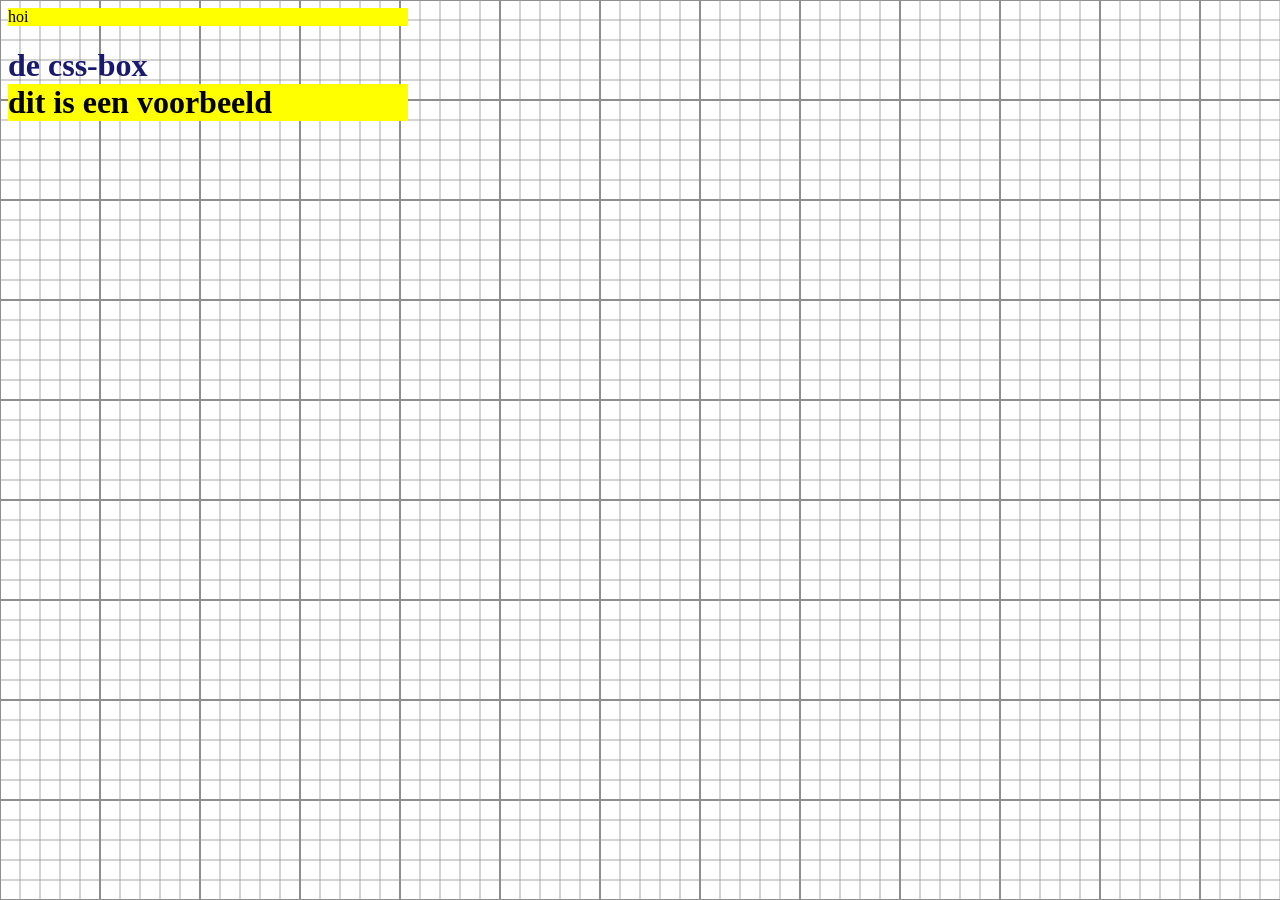
<file: cssbox/index.html>
<!DOCTYPE html>
<html lang="en">
<head>
    <meta charset="UTF-8">
    <meta http-equiv="X-UA-Compatible" content="IE=edge">
    <meta name = "viewport" content="width=device-width, initial-scale= 1.0">
    <title>css box</title>
    <link rel="stylesheet" href="style.css">
</head
><body>
    <div onclick="ondivclick()"> hoi </div>
    <script type="text/javascript">
    function ondivclick()
    {
        document.body.style.backgroundColor = "blue";
    }
    </script>
   
    
    <h1>de css-box</h>
    <div>dit is een voorbeeld</div>
        

</body>
</html>
</file>
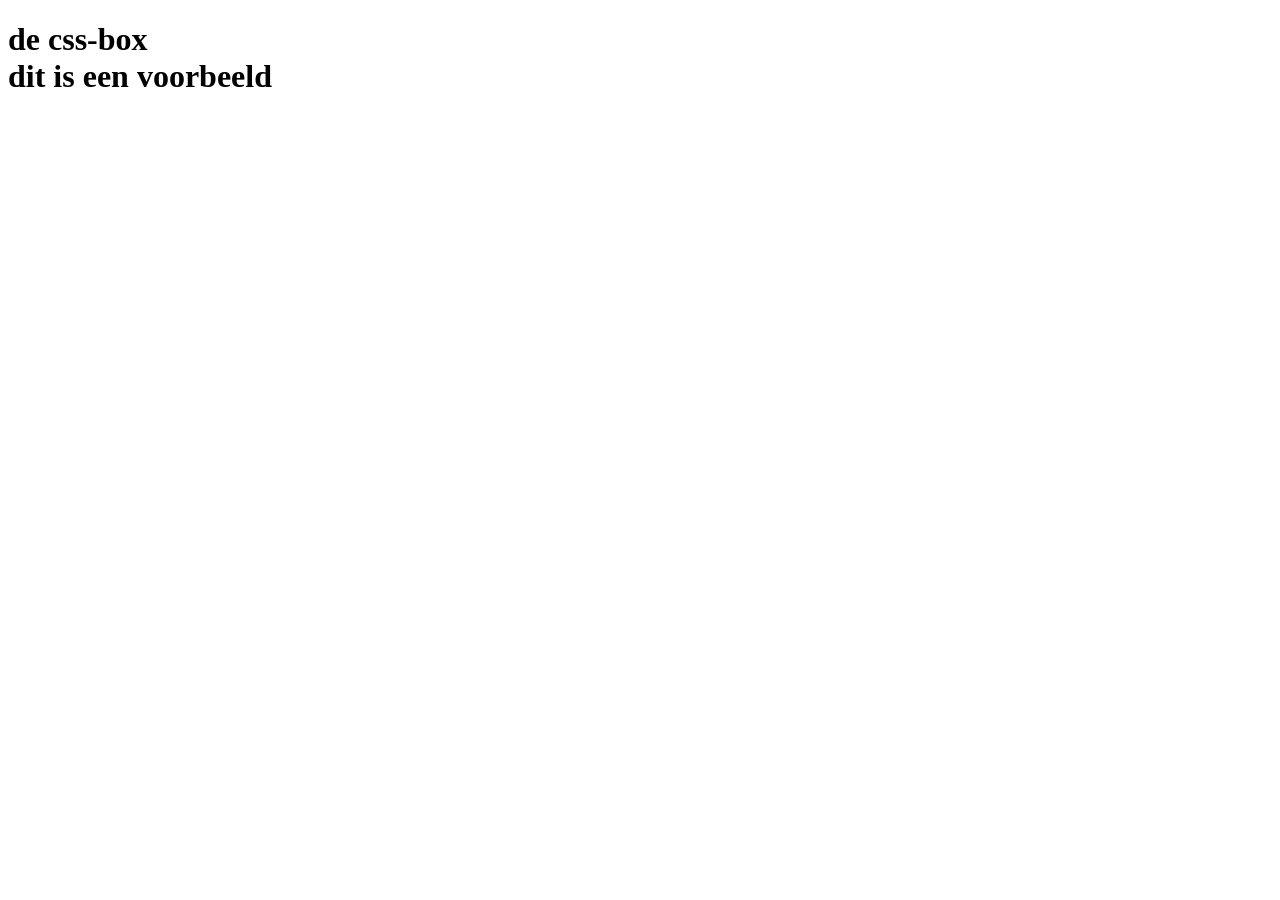
<file: cssbox/img/index.html>
<!DOCTYPE html>
<html lang="en">
<head>
    <meta charset="UTF-8">
    <meta http-equiv="X-UA-Compatible" content="IE=edge">
    <meta name = "viewport" content="width=device-width, initial-scale= 1.0">
    <title>Document</title>
</head
><body>
    <h1>de css-box</h>
    <div>dit is een voorbeeld</div>

</body>
</html>
</file>
<file: cssbox/style.css>
body{
    background-image: url(100x100.gif);
    color: midnightblue; 
}

div{
    background-color: yellow;
    color: black;
    width: 400px;
    height: 200xp;
}
</file>
